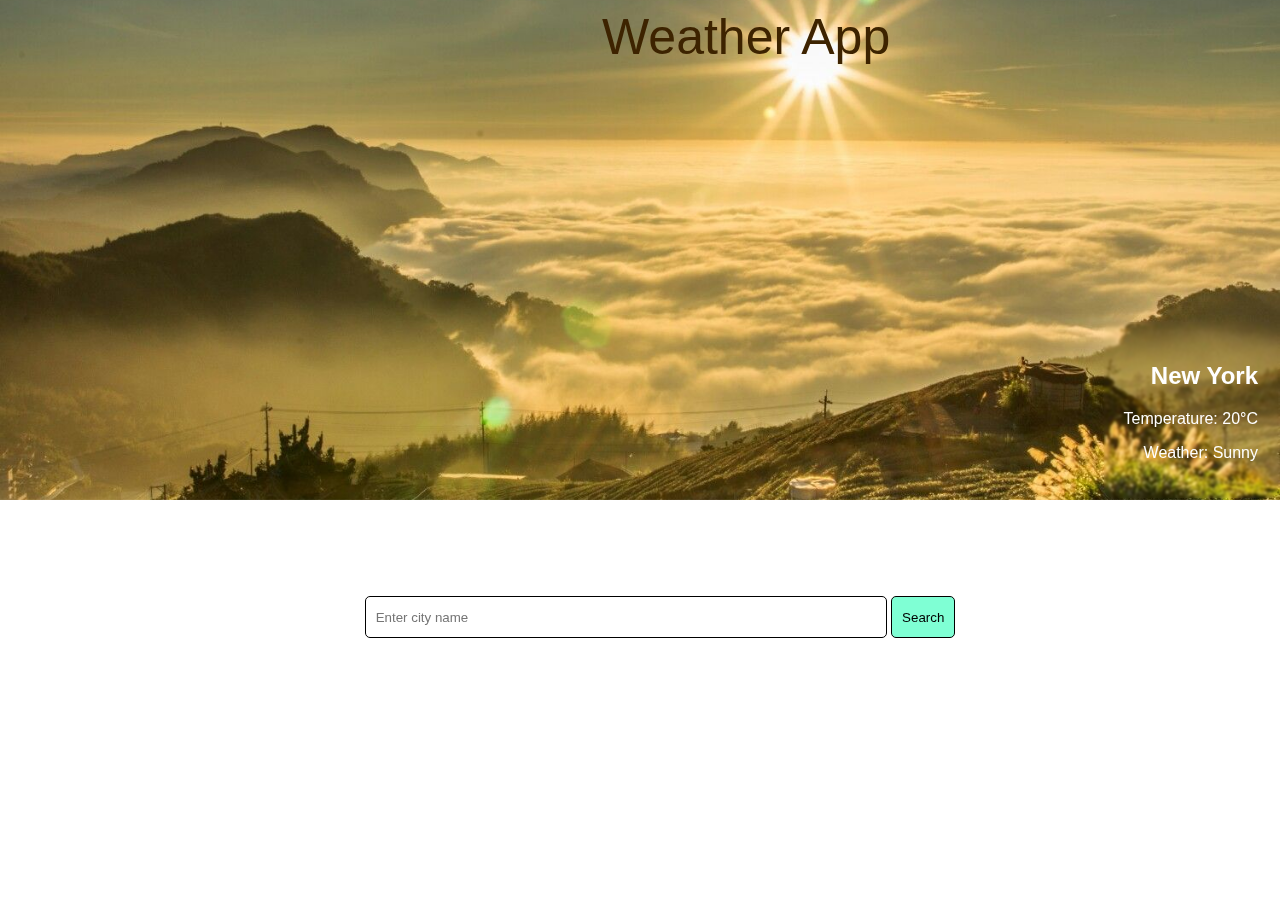
<file: ASTROCAST/ASTROCAST/index.html>
<!DOCTYPE html>
<html lang="en">
<head>
  <meta charset="UTF-8">
  <meta name="viewport" content="width=device-width, initial-scale=1.0">
  <title>Weather App</title>
  <link rel="stylesheet" href="styles.css"> <!-- Linking the CSS file -->
</head>
<body>
<span class="titletxt">Weather App</span>
<div class="headerimage">
<img src="images/image.jpg"  alt="">
<div class="slide-content">
    <h2>City Name</h2>
    <p>Temperature: XX°C</p>
    <p>Weather: Weather Condition</p>
  </div>
</div>
<div class="weather-container">  
  <input type="text" id="city-input" placeholder="Enter city name" required>
  <button id="search-button">Search</button>
  <div id="weather-info" class="hidden"></div> <!-- Initially hidden container for displaying weather information -->
</div>
<div class="search-results hidden"> <!-- Initially hidden "Show Results" div -->
  <span class="show">Showing results for "<span id="search-query"></span>"</span>
  <div class="results">
    <img src="images/image.png"  alt="">
    <div class="Location">Weather forecast :Location </div>
    <div class="Description">Lorem ipsum</div>
  </div>
</div>

<script src="script.js"></script> <!-- Linking the JavaScript file -->
</body>
</html>
</file>
<file: ASTROCAST/ASTROCAST/styles.css>
body{
  font-family: Arial, sans-serif;
}
input[type="text"] {
  padding: 5px 10px;
  border: 1px solid;
  border-radius: 5px;
  background-color: rgba(255, 255, 255, 0.7); /* Semi-transparent white background */
  color: black;
  width: 500px;
  height: 30px;
}
button {
  padding: 5px 10px;
  border: 1px solid;
  border-radius: 5px;
  height: 42px;
  background-color: aquamarine;
}

.titletxt{
  font-size: 50px;
  position: relative;
  z-index: 99;
  width: 100%;
  left: 47%;
  color: rgb(61, 35, 0);
}

/* Styling for container */
.weather-container {
  background-color: rgba(255, 255, 255, 0.562);
  background-size: cover; /* Cover the entire container */
  background-position: center; /* Center the background image */
  color: rgb(0, 0, 0); /* Text color */
  padding: 20px; /* Add some padding for better readability */
  text-align: center; /* Center-align text */
  margin-top: 510px;
  
  width: 100%;
  ;
}

/* Styling for search results */
.search-results {
  width: 100%;
  height: auto;
  padding: 20px;
  background-color: rgba(255, 255, 255, 0.562);
}

.show {
  font-size: 30px;
  font-weight: bold;
}

.results {
  border: 1px solid rgba(0, 0, 0, 0.5);
  border-radius: 8px 8px 0 0;
  padding: 10px;
  width: 300px;
}


.results img {
  height: 400px;
  border-radius: 8px;
  
  max-width: 100%; /* Ensure image does not exceed container width */
  max-height: 100%; /* Ensure image does not exceed container height */
  border-radius: 10px; /* Add border radius */
  object-fit: cover;
 
}

.Location {
  margin: 10px;
  font-weight: bold;
  font-size: 20px;
}

/* Class to hide elements */
.hidden {
  display: none;
}
.headerimage {
  background-image: url('images/image1.jpg');
  background-size: cover;
  background-repeat: no-repeat;
  background-position: center;
  width: 100%;
  height: 500px; /* Set the height of the container as needed */
  position: fixed;
  top: 0;
  left: 0;
  z-index: -1; /* Ensure the background stays behind other elements */
}
.headerimage img {
  display: none; /* Hide the img element */
  /* If you want to make the image visible, remove display: none; */
  /* You can also adjust the CSS properties of the img element as needed */
}
.slide-content {
  position: absolute;
  bottom: 2px; /* Adjust the distance from the bottom */
  right: 2px; /* Adjust the distance from the right */
  text-align: right; /* Align text to the right */
  color: white;
  backdrop-filter: blur(1px); /* Add a blur effect to the background */
  padding: 20px;
  border-radius: 10px;
}
</file>
